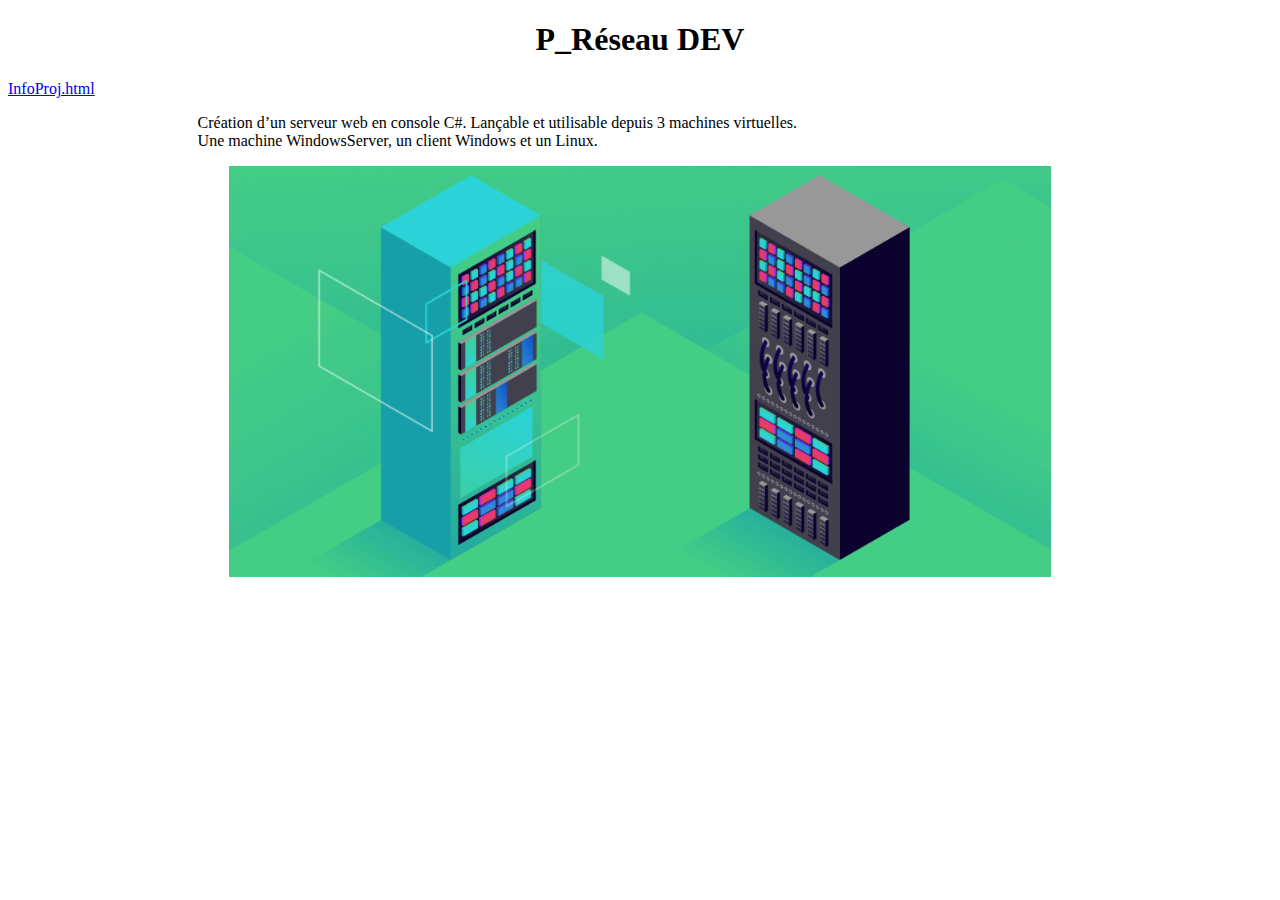
<file: web-pages/index.html>
<!DOCTYPE html>
<html lang="fr">
  <head>
    <meta charset="UTF-8" />
    <meta http-equiv="X-UA-Compatible" content="IE=edge" />
    <meta http-equiv="refresh" content="0; URL=src/html/index.html" />
    <link rel="stylesheet" href="resources/css/style.css" />
    <title>Redirection vers le site</title>
  </head>
  <body></body>
</html>
</file>
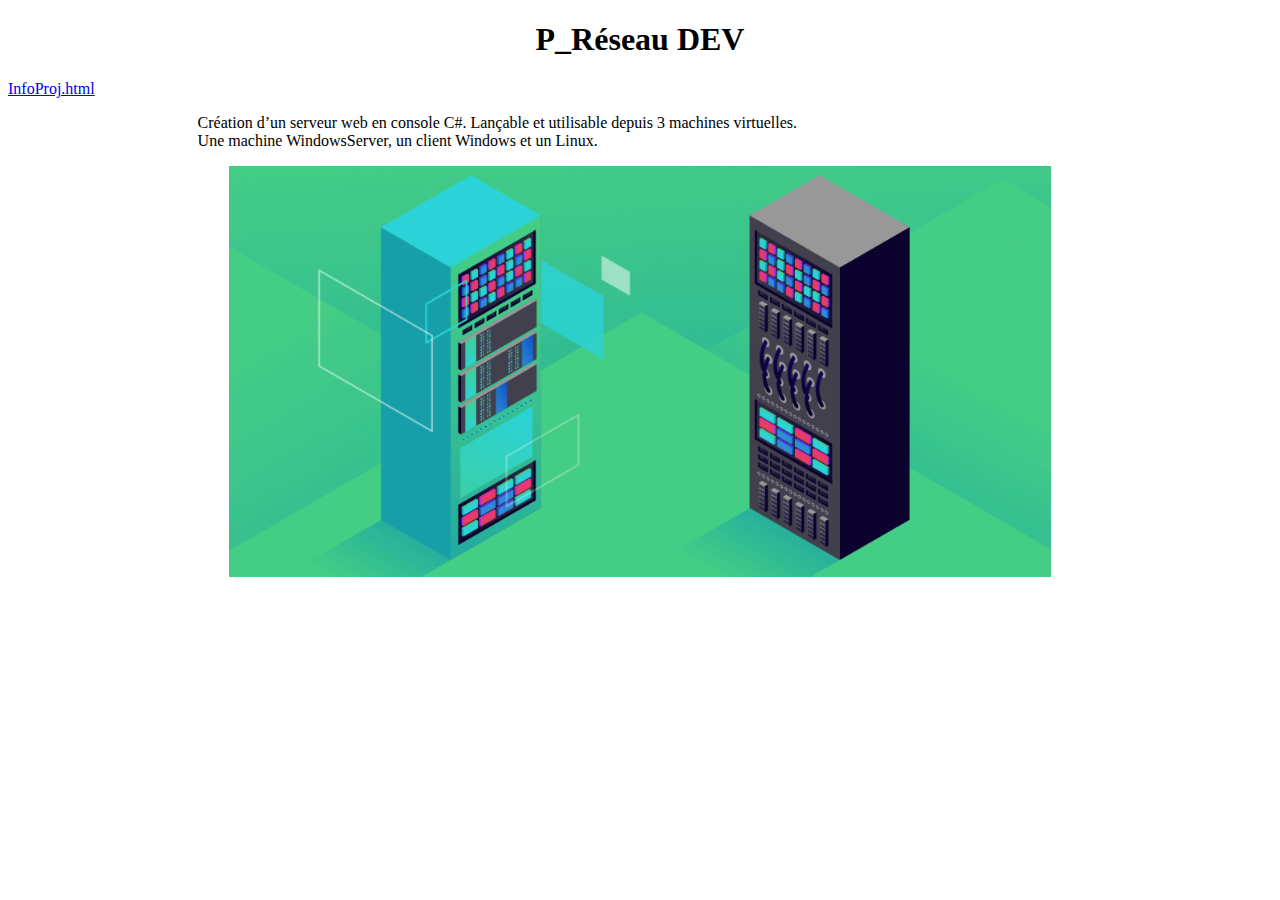
<file: web-pages/src/html/index.html>
<!DOCTYPE html>
<html lang="fr">
  <head>
    <!--
      Auteur      : Alexis Rojas
      Date        : 01.09.2021
      Description : Page d'accueil
    -->
    <meta charset="UTF-8" />
    <meta http-equiv="X-UA-Compatible" content="IE=edge" />
    <meta name="viewport" content="width=device-width, initial-scale=1.0" />
    <link rel="stylesheet" type="text/css" href="../../resources/css/style.css" />
	<link rel="shortcut icon" href="../../resources/images/winServLogo.png">
    <title>P_Réseau DEV</title>
  </head>
  <body>
    <h1>P_Réseau DEV</h1>
    <a href="InfoProj.html">InfoProj.html</a>
    <p>
      Création d’un serveur web en console C#. Lançable et utilisable depuis 3 machines virtuelles.<br>
	  Une machine WindowsServer, un client Windows et un Linux.
    </p>
    <img src="../../resources/images/server.png" width="65%" alt="Server" />
  </body>
</html>
</file>
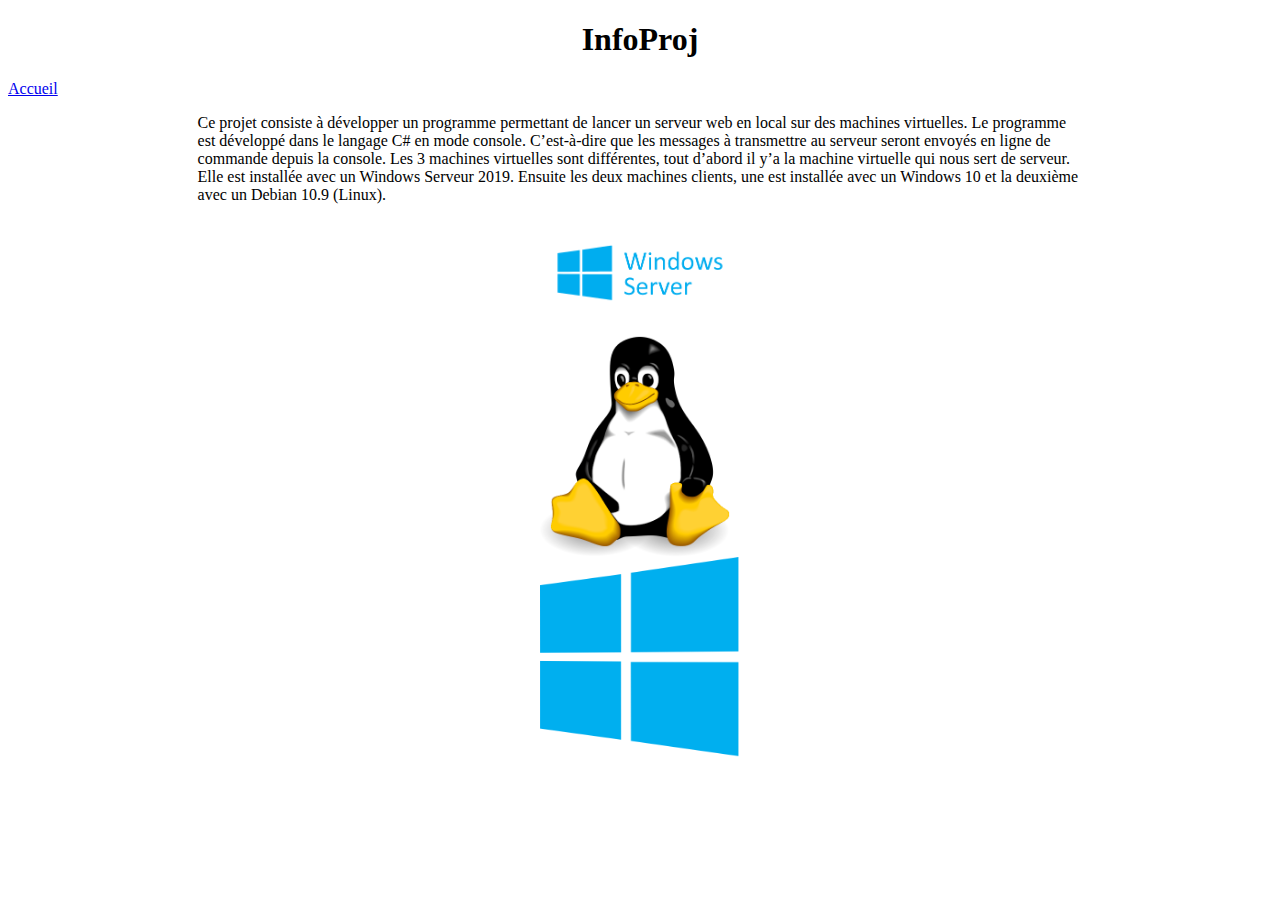
<file: web-pages/src/html/infoProj.html>
<!DOCTYPE html>
<html lang="fr">
  <head>
    <!--
      Auteur      : Alexis Rojas
      Date        : 01.09.2021
      Description : Page de notre choix
    -->
    <meta charset="UTF-8" />
    <meta http-equiv="X-UA-Compatible" content="IE=edge" />
    <meta name="viewport" content="width=device-width, initial-scale=1.0" />
    <link rel="stylesheet" type="text/css" href="../../resources/css/style.css">
	<link rel="shortcut icon" href="../../resources/images/winServLogo.png">
    <title>Document</title>
  </head>
  <body>
    <h1>InfoProj</h1>
    <a href="index.html">Accueil</a>
    <p>
      Ce projet consiste à développer un programme permettant de lancer un serveur web en local sur des machines virtuelles. 
	  Le programme est développé dans le langage C# en mode console. C’est-à-dire que les messages à transmettre au serveur 
	  seront envoyés en ligne de commande depuis la console. Les 3 machines virtuelles sont différentes, 
	  tout d’abord il y’a la machine virtuelle qui nous sert de serveur. Elle est installée avec un Windows Serveur 2019. 
	  Ensuite les deux machines clients, une est installée avec un Windows 10 et la deuxième avec un Debian 10.9 (Linux).
    </p>
    <div id="images">
      <img
        src="../../resources/images/winServLogo.png"
        width="200"
        alt="WinS"
      />
      <img
        src="../../resources/images/linuxLogo.png"
        width="200px"
        alt="Linux"
      />
      <img
        src="../../resources/images/windowsLogo.png"
        width="200"
        alt="Win10"
      />
    </div>
  </body>
</html>
</file>
<file: web-pages/resources/css/style.css>
/**
* ETML
* Auteur      : Alexis Rojas
* Date        : 01.09.2021
* Description : Feuille de style pour le site du serveur
**/
h1 {
  text-align: center;
}
p {
  margin-left: 15%;
  margin-right: 15%;
}
img {
  display: block;
  margin-left: auto;
  margin-right: auto;
}
</file>
